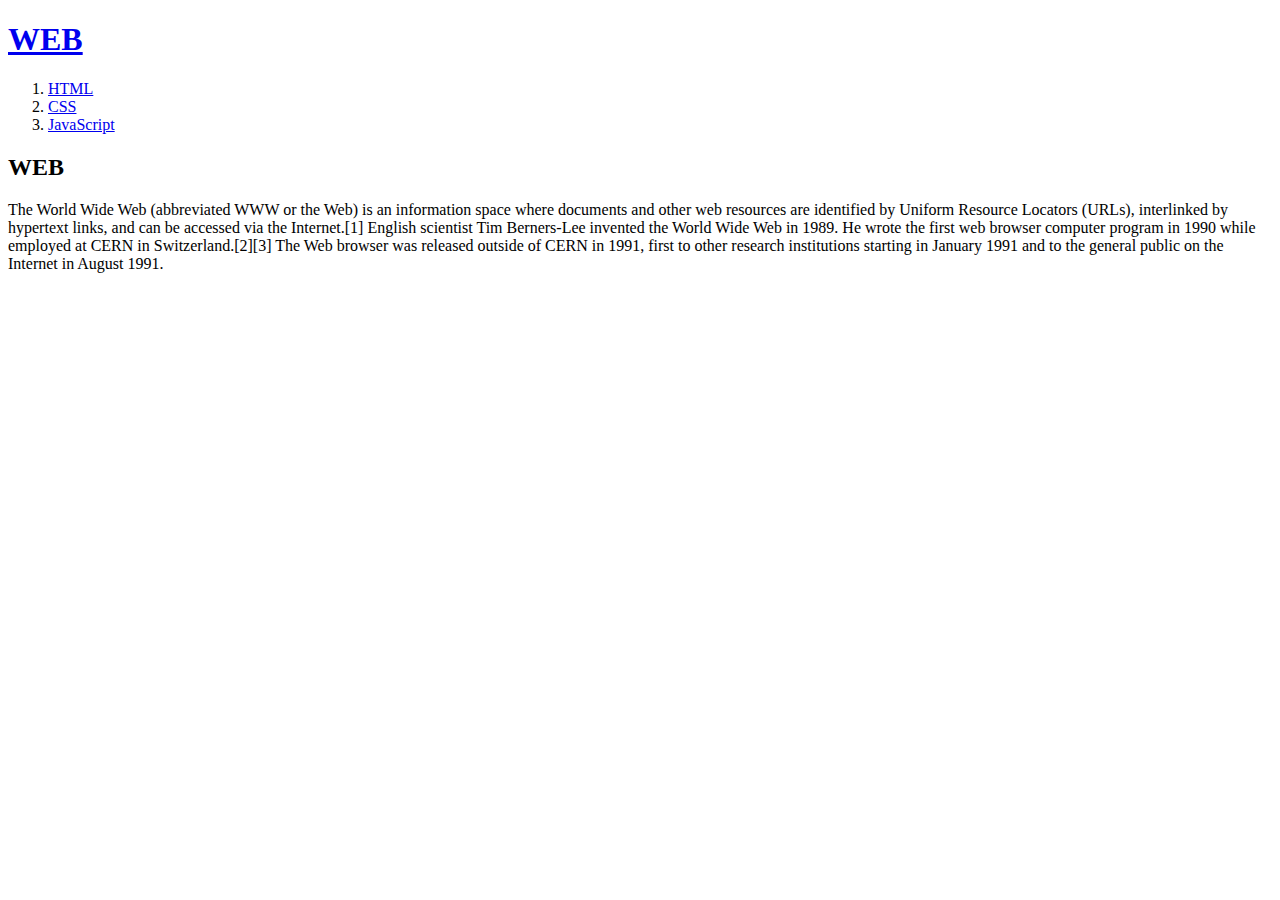
<file: index.html>
<!doctype html>
<html>
<head>
  <title>WEB1 - Welcome</title>
  <meta charset="utf-8">
</head>
<body>
  <h1><a href="index.html">WEB</a></h1>
  <ol>
    <li><a href="new1.html">HTML</a></li>
    <li><a href="2.html">CSS</a></li>
    <li><a href="3.html">JavaScript</a></li>
  </ol>
  <h2>WEB</h2>
  <p>The World Wide Web (abbreviated WWW or the Web) is an information space where documents and other web resources are identified by Uniform Resource Locators (URLs), interlinked by hypertext links, and can be accessed via the Internet.[1] English scientist Tim Berners-Lee invented the World Wide Web in 1989. He wrote the first web browser computer program in 1990 while employed at CERN in Switzerland.[2][3] The Web browser was released outside of CERN in 1991, first to other research institutions starting in January 1991 and to the general public on the Internet in August 1991.
  </p>
</body>
</html>
</file>
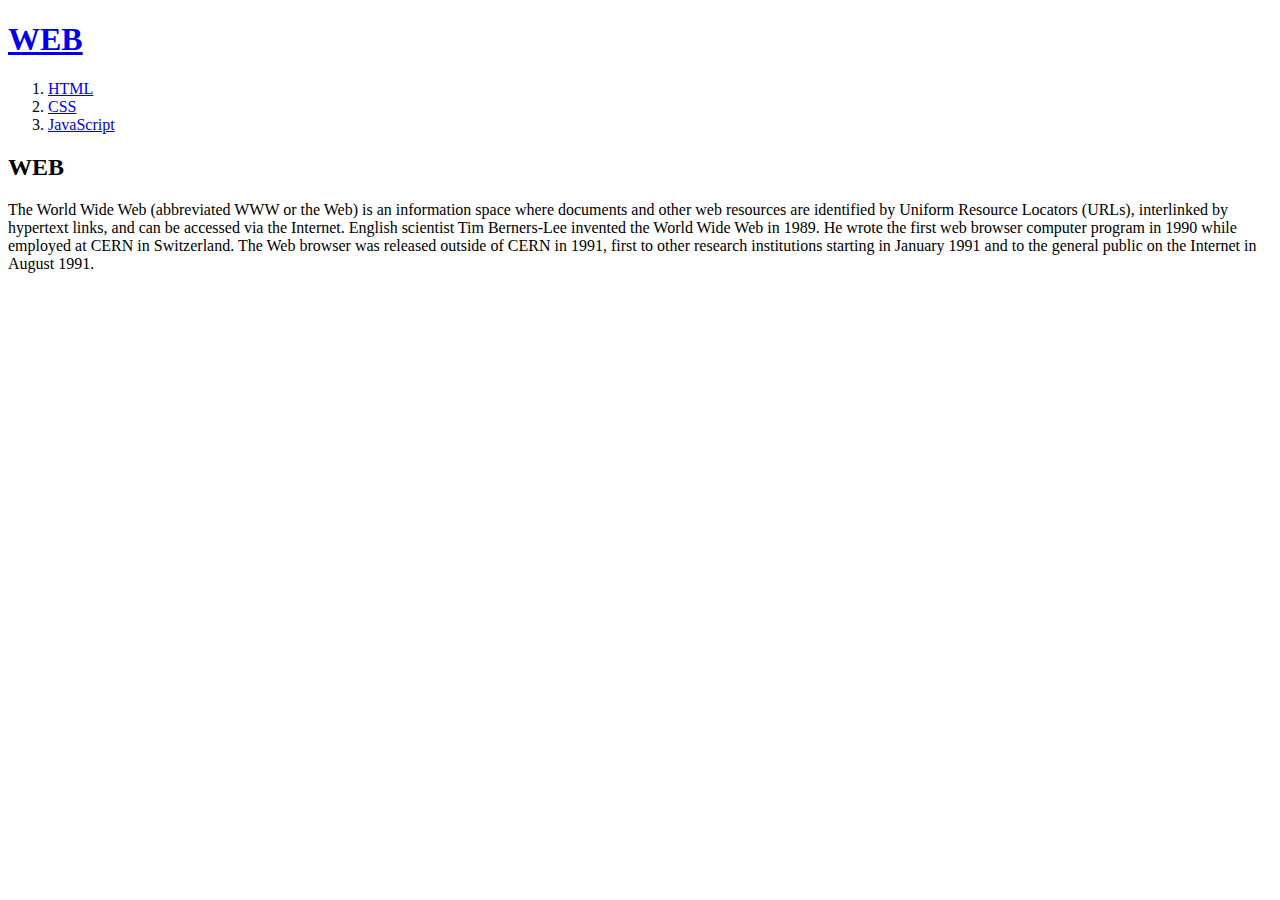
<file: version1/index.html>
<!doctype html>
<html>
<head>
  <title>WEB1 - Welcome</title>
  <meta charset="utf-8">
</head>
<body>
  <h1><a href="index.html">WEB</a></h1>
  <ol>
    <li><a href="new1.html">HTML</a></li>
    <li><a href="2.html">CSS</a></li>
    <li><a href="3.html">JavaScript</a></li>
  </ol>
  <h2>WEB</h2>
  <p>The World Wide Web (abbreviated WWW or the Web) is an information space where documents and 
    other web resources are identified by Uniform Resource Locators (URLs), interlinked by hypertext links, 
    and can be accessed via the Internet. English scientist Tim Berners-Lee invented the World Wide Web in 1989.
    He wrote the first web browser computer program in 1990 while employed at CERN in Switzerland. 
    The Web browser was released outside of CERN in 1991, first to other research institutions 
    starting in January 1991 and to the general public on the Internet in August 1991.
  </p>
</body>
</html>
</file>
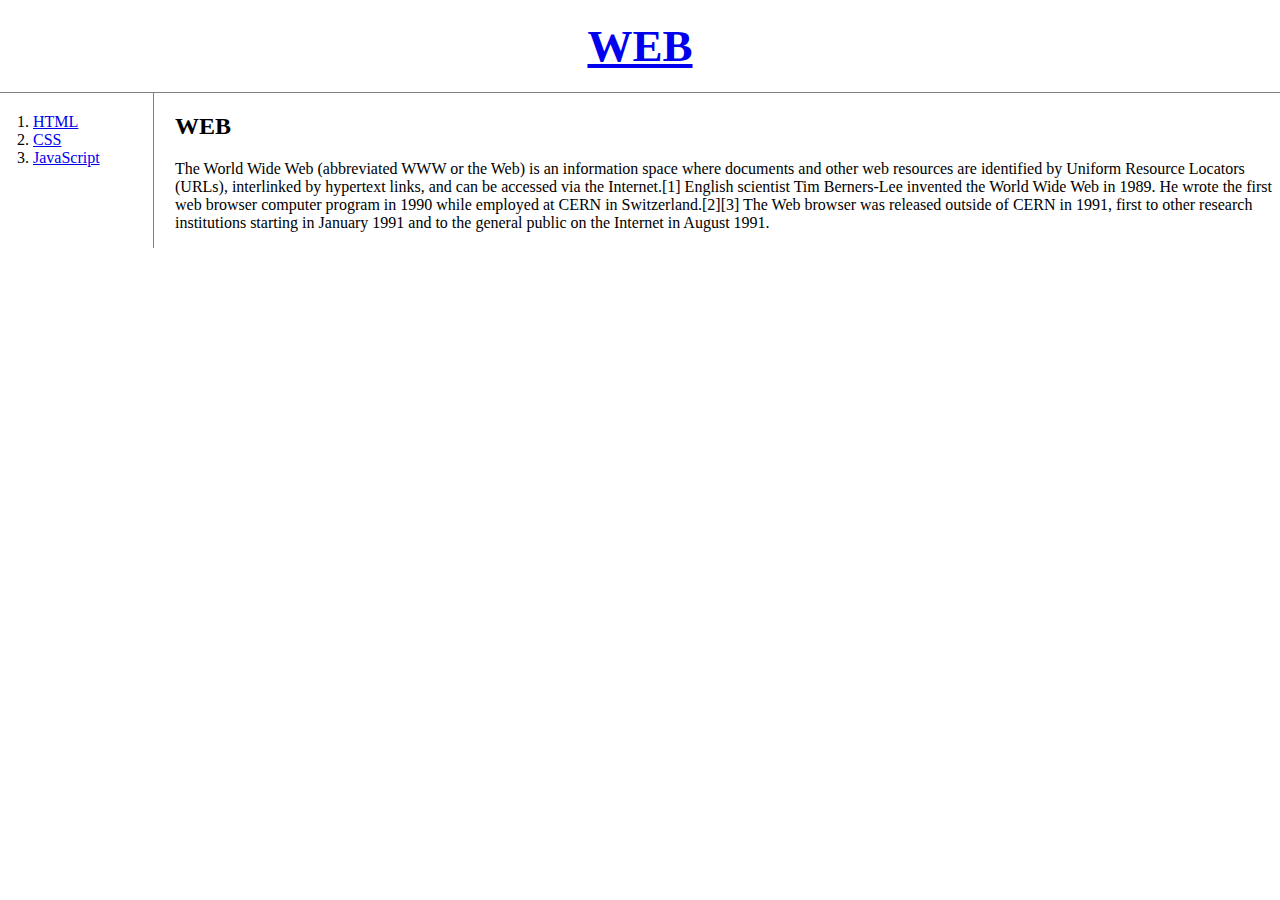
<file: version2/index.html>
<!doctype html>
<html>
<head>
  <title>WEB1 - Welcome</title>
  <meta charset="utf-8">
  <link rel="stylesheet" href="style.css">
</head>
<body>
  <h1><a href="index.html">WEB</a></h1>
  <div id="grid">
    <ol>
      <li><a href="new1.html">HTML</a></li>
      <li><a href="2.html">CSS</a></li>
      <li><a href="3.html">JavaScript</a></li>
    </ol>
    <div id="article">
      <h2>WEB</h2>
      <p>The World Wide Web (abbreviated WWW or the Web) is an information space where documents and other web resources are identified by Uniform Resource Locators (URLs), interlinked by hypertext links, and can be accessed via the Internet.[1] English scientist Tim Berners-Lee invented the World Wide Web in 1989. He wrote the first web browser computer program in 1990 while employed at CERN in Switzerland.[2][3] The Web browser was released outside of CERN in 1991, first to other research institutions starting in January 1991 and to the general public on the Internet in August 1991.
      </p>
    </div>
  </div>
</body>
</html>
</file>
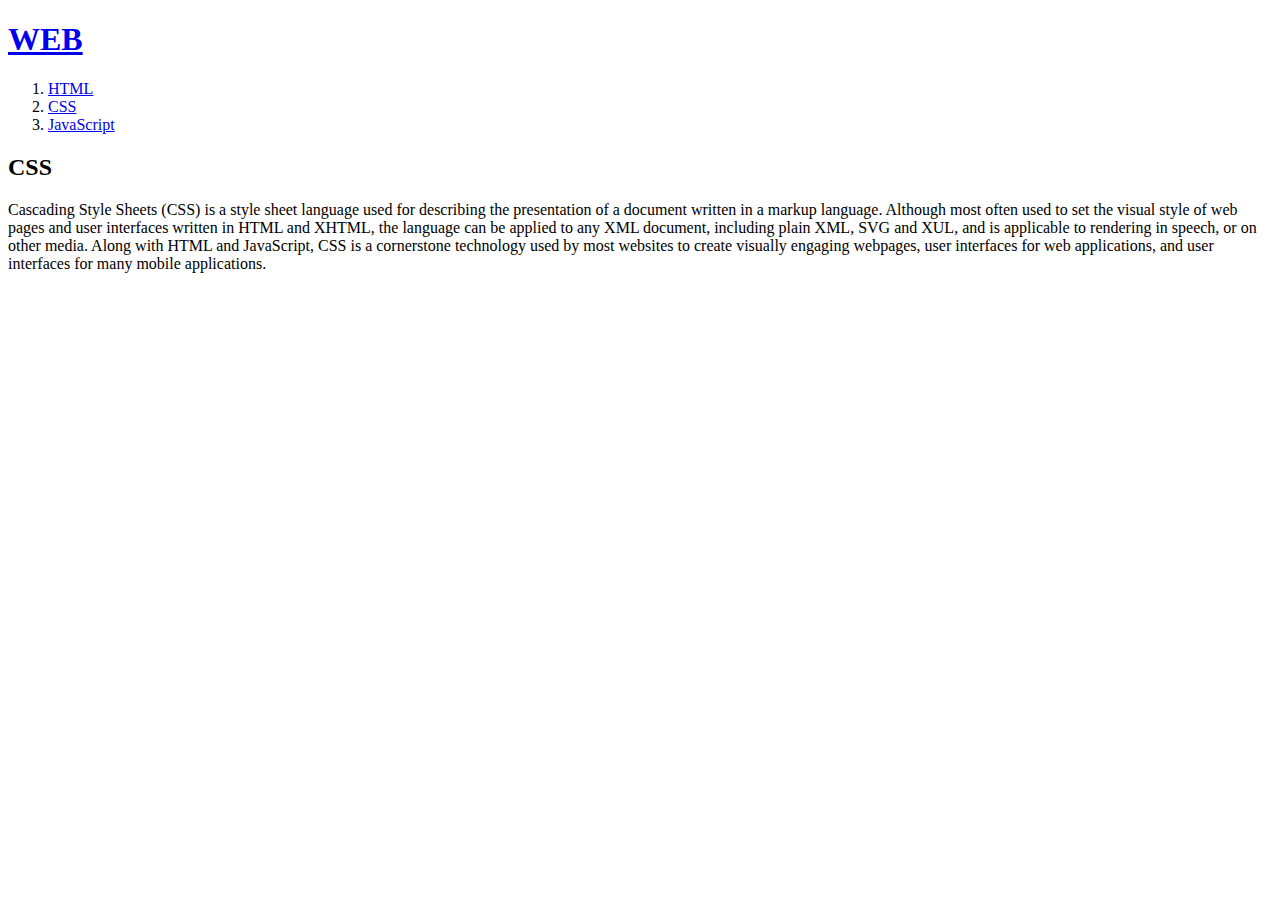
<file: 2.html>
<!doctype html>
<html>
<head>
  <title>WEB1 - CSS</title>
  <meta charset="utf-8">
</head>
<body>
  <h1><a href="index.html">WEB</a></h1>
  <ol>
    <li><a href="new1.html">HTML</a></li>
    <li><a href="2.html">CSS</a></li>
    <li><a href="3.html">JavaScript</a></li>
  </ol>
  <h2>CSS</h2>
  <p>
    Cascading Style Sheets (CSS) is a style sheet language used for describing the presentation of a document written in a markup language. Although most often used to set the visual style of web pages and user interfaces written in HTML and XHTML, the language can be applied to any XML document, including plain XML, SVG and XUL, and is applicable to rendering in speech, or on other media. Along with HTML and JavaScript, CSS is a cornerstone technology used by most websites to create visually engaging webpages, user interfaces for web applications, and user interfaces for many mobile applications.
  </p>
</body>
</html>
</file>
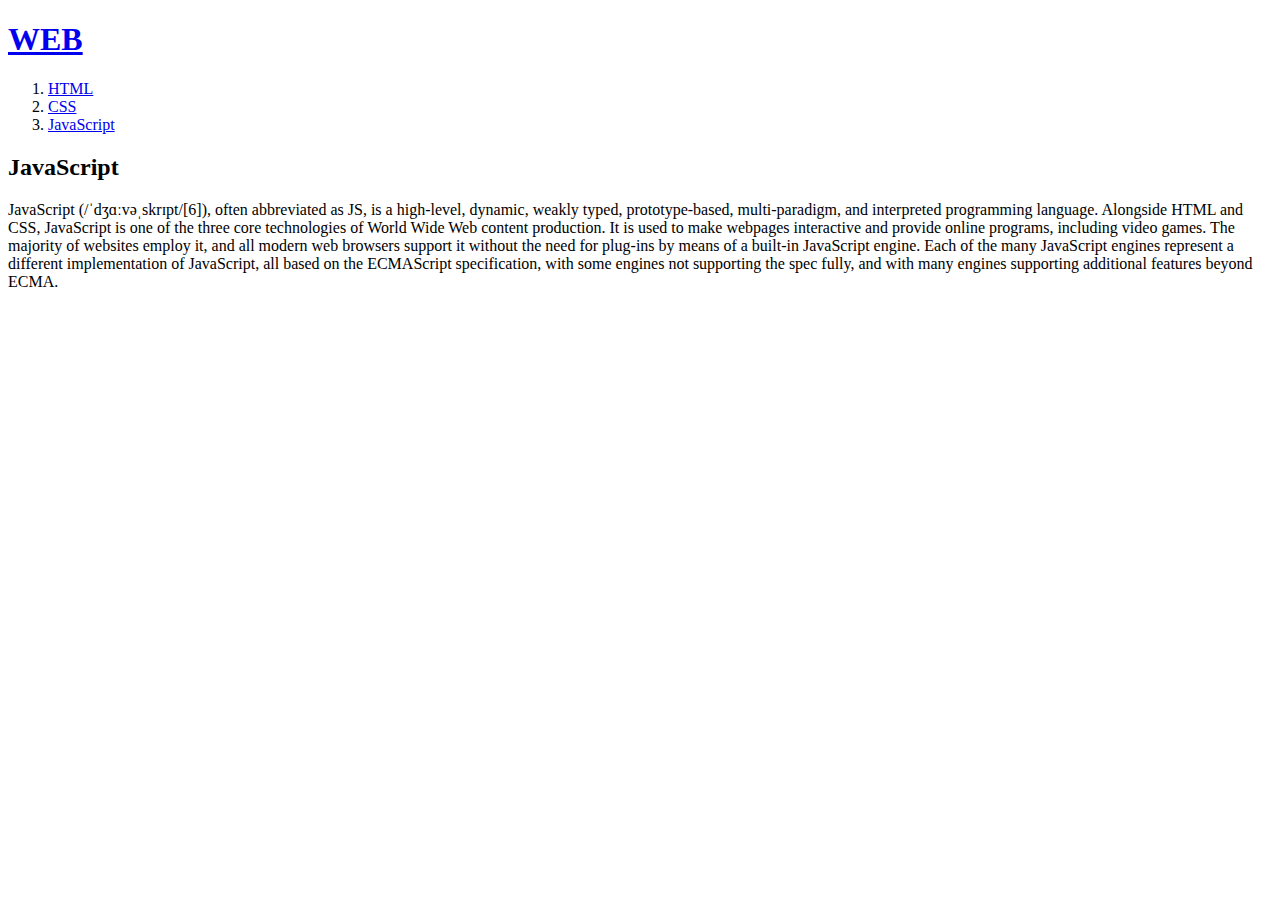
<file: 3.html>
<!doctype html>
<html>
<head>
  <title>WEB1 - JavaScript</title>
  <meta charset="utf-8">
</head>
<body>
  <h1><a href="index.html">WEB</a></h1>
  <ol>
    <li><a href="new1.html">HTML</a></li>
    <li><a href="2.html">CSS</a></li>
    <li><a href="3.html">JavaScript</a></li>
  </ol>
  <h2>JavaScript</h2>
  <p>
    JavaScript (/ˈdʒɑːvəˌskrɪpt/[6]), often abbreviated as JS, is a high-level, dynamic, weakly typed, prototype-based, multi-paradigm, and interpreted programming language. Alongside HTML and CSS, JavaScript is one of the three core technologies of World Wide Web content production. It is used to make webpages interactive and provide online programs, including video games. The majority of websites employ it, and all modern web browsers support it without the need for plug-ins by means of a built-in JavaScript engine. Each of the many JavaScript engines represent a different implementation of JavaScript, all based on the ECMAScript specification, with some engines not supporting the spec fully, and with many engines supporting additional features beyond ECMA.
  </p>
</body>
</html>
</file>
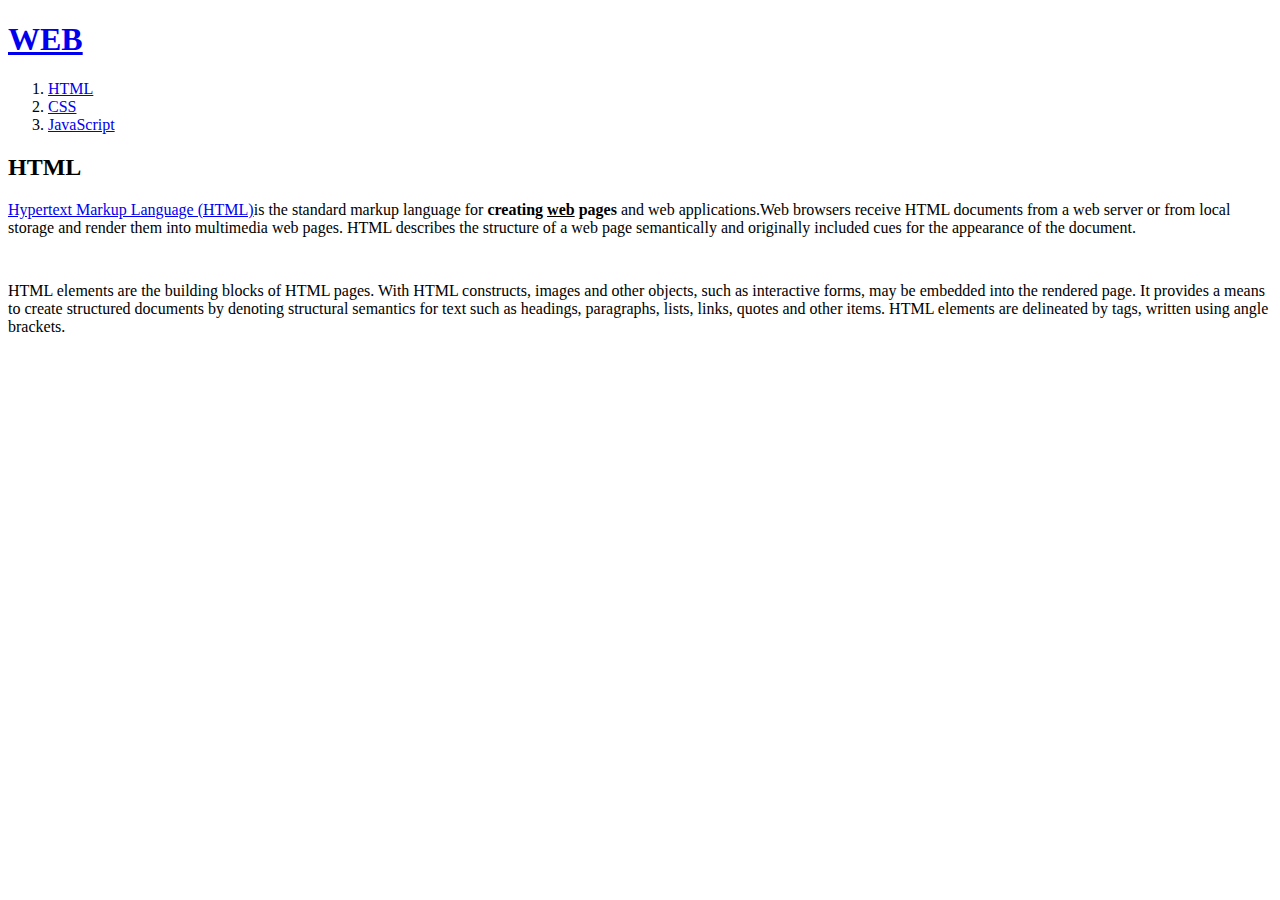
<file: new1.html>
<!DOCTYPE html>
<html>
<head>
    <title>WEB1 - html</title>
    <meta charset="utf-8">
</head>
<body>
    <h1><a href="index.html">WEB</a></h1>
    <ol>
        <li><a href="new1.html">HTML</a></li>
        <li><a href="2.html">CSS</a></li>
        <li><a href="3.html">JavaScript</a></li>
    </ol>
    <h2>HTML</h2>
    <p>
        <a href="https://www.w3.org/TR/html5/"
        target="_blank" title="html5 specification">
        Hypertext Markup Language (HTML)</a>is the standard markup language for <strong>creating <u>web</u> pages</strong> and web applications.Web browsers receive HTML documents from a web server or from local storage and render them into multimedia web pages. HTML describes the structure of a web page semantically and originally included cues for the appearance of the document.
    </p>
    <p style="margin-top:45px;">
        HTML elements are the building blocks of HTML pages. With HTML constructs, images and other objects, such as interactive forms, may be embedded into the rendered page. It provides a means to create structured documents by denoting structural semantics for text such as headings, paragraphs, lists, links, quotes and other items. HTML elements are delineated by tags, written using angle brackets.
    </p>
</body>
</html>
</file>
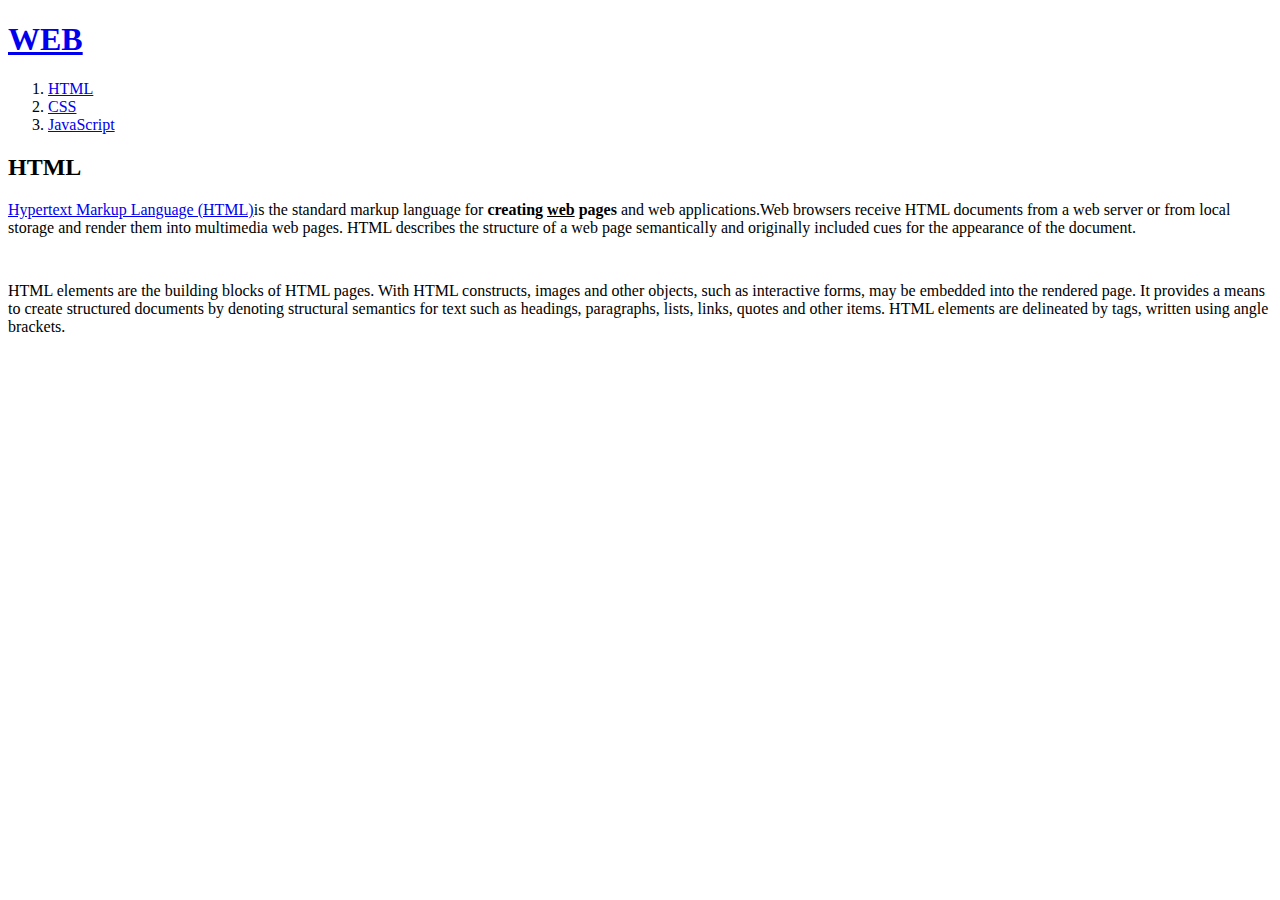
<file: version1/new1.html>
<!DOCTYPE html>
<html>
<head>
    <title>WEB1 - html</title>
    <meta charset="utf-8">
</head>
<body>
    <h1><a href="index.html">WEB</a></h1>
    <ol>
        <li><a href="new1.html">HTML</a></li>
        <li><a href="2.html">CSS</a></li>
        <li><a href="3.html">JavaScript</a></li>
    </ol>
    <h2>HTML</h2>
    <p>
        <a href="https://www.w3.org/TR/html5/"
        target="_blank" title="html5 specification">
        Hypertext Markup Language (HTML)</a>is the standard markup language for <strong>creating <u>web</u> pages</strong> and web applications.Web browsers receive HTML documents from a web server or from local storage and render them into multimedia web pages. HTML describes the structure of a web page semantically and originally included cues for the appearance of the document.
    </p>
    <p style="margin-top:45px;">
        HTML elements are the building blocks of HTML pages. With HTML constructs, images and other objects, such as interactive forms, may be embedded into the rendered page. It provides a means to create structured documents by denoting structural semantics for text such as headings, paragraphs, lists, links, quotes and other items. HTML elements are delineated by tags, written using angle brackets.
    </p>
</body>
</html>
</file>
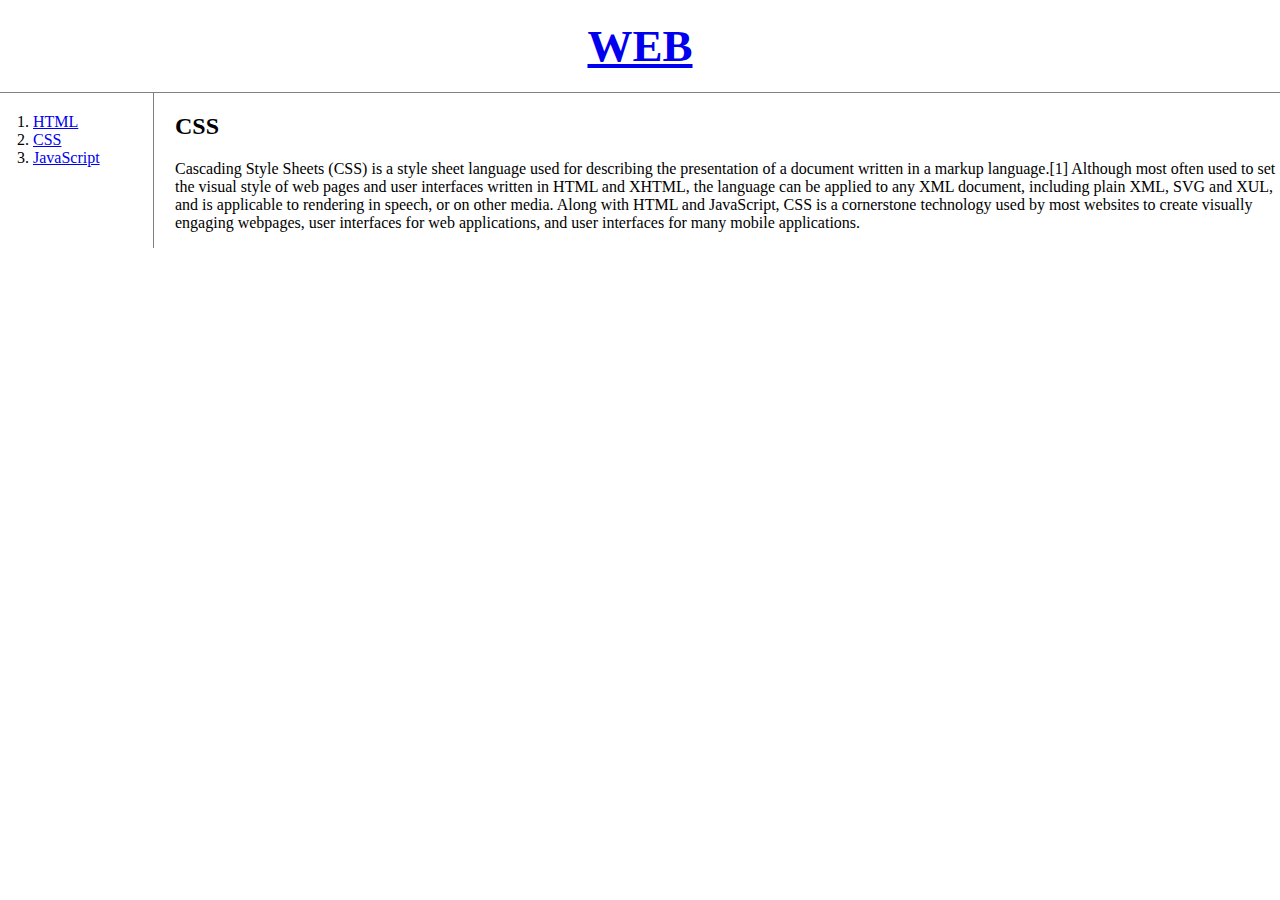
<file: version2/2.html>
<!doctype html>
<html>
<head>
  <title>WEB - CSS</title>
  <meta charset="utf-8">
  <link rel="stylesheet" href="style.css">
</head>
<body>
  <h1><a href="index.html">WEB</a></h1>
  <div id="grid">
    <ol>
      <li><a href="new1.html">HTML</a></li>
      <li><a href="2.html">CSS</a></li>
      <li><a href="3.html">JavaScript</a></li>
    </ol>
    <!--
    <h1><a href="index.html">WEB</a></h1>
    <ol>
      <li><a href="new1.html">HTML</a></li>
      <li><a href="2.html" style="color:red;text-decoration:underline">CSS</a></li>
      <li><a href="3.html">JavaScript</a></li>
    </ol>
    -->
    <div id="article">
      <h2>CSS</h2>
      <p>
        Cascading Style Sheets (CSS) is a style sheet language used for describing the presentation of a document written in a markup language.[1] Although most often used to set the visual style of web pages and user interfaces written in HTML and XHTML, the language can be applied to any XML document, including plain XML, SVG and XUL, and is applicable to rendering in speech, or on other media. Along with HTML and JavaScript, CSS is a cornerstone technology used by most websites to create visually engaging webpages, user interfaces for web applications, and user interfaces for many mobile applications.
      </p>
    </div>
  </div>
</body>
</html>
</file>
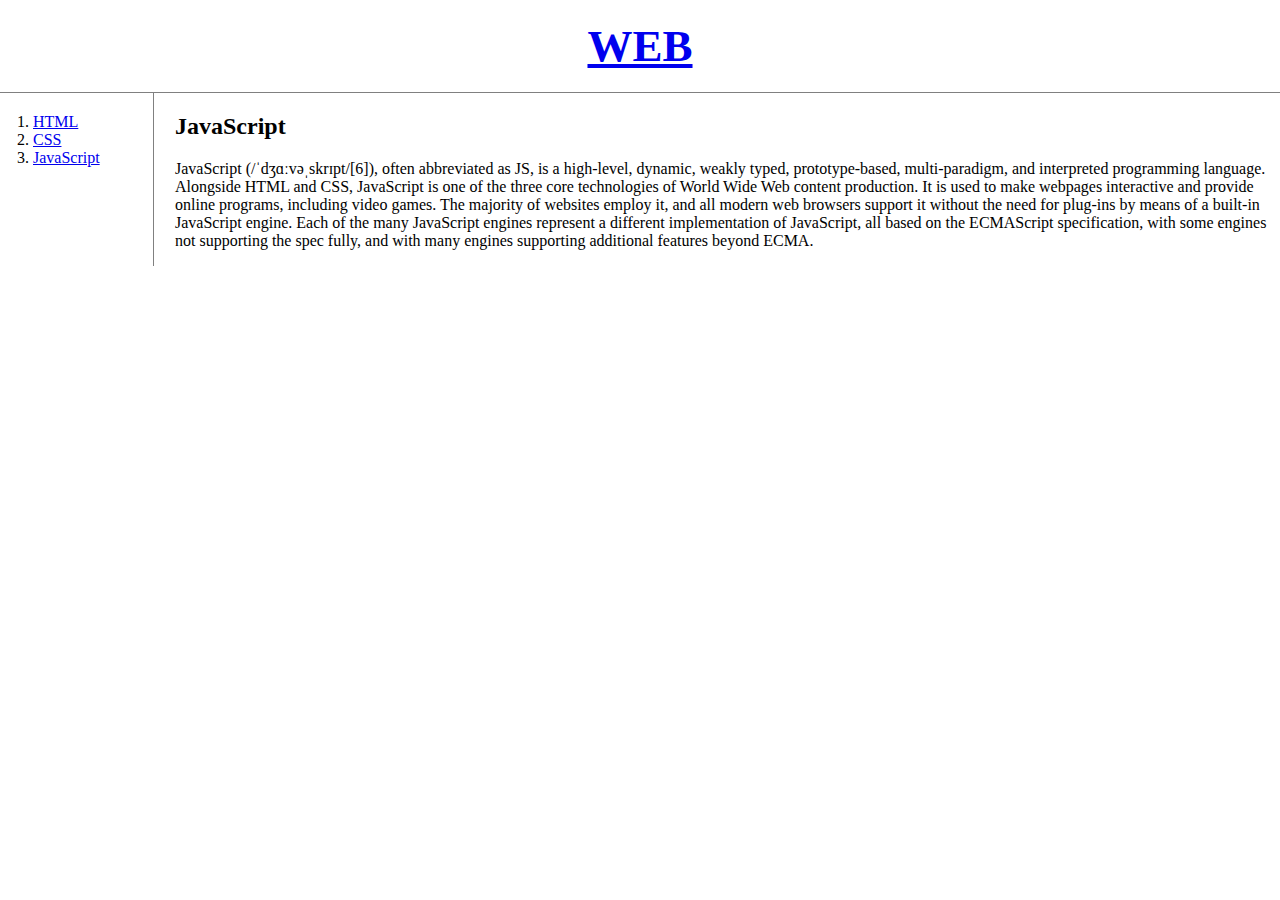
<file: version2/3.html>
<!doctype html>
<html>
<head>
  <title>WEB1 - JavaScript</title>
  <meta charset="utf-8">
  <!--style 코드 받아오기-->
  <link rel="stylesheet" href="style.css">
</head>
<body>
  <h1><a href="index.html">WEB</a></h1>
  <div id="grid">
    <ol>
      <li><a href="new1.html">HTML</a></li>
      <li><a href="2.html">CSS</a></li>
      <li><a href="3.html">JavaScript</a></li>
    </ol>
    <div id="article">
      <h2>JavaScript</h2>
      <p>
        JavaScript (/ˈdʒɑːvəˌskrɪpt/[6]), often abbreviated as JS, is a high-level, dynamic, weakly typed, prototype-based, multi-paradigm, and interpreted programming language. Alongside HTML and CSS, JavaScript is one of the three core technologies of World Wide Web content production. It is used to make webpages interactive and provide online programs, including video games. The majority of websites employ it, and all modern web browsers support it without the need for plug-ins by means of a built-in JavaScript engine. Each of the many JavaScript engines represent a different implementation of JavaScript, all based on the ECMAScript specification, with some engines not supporting the spec fully, and with many engines supporting additional features beyond ECMA.
      </p>
    </div>
  </div>
</body>
</html>
</file>
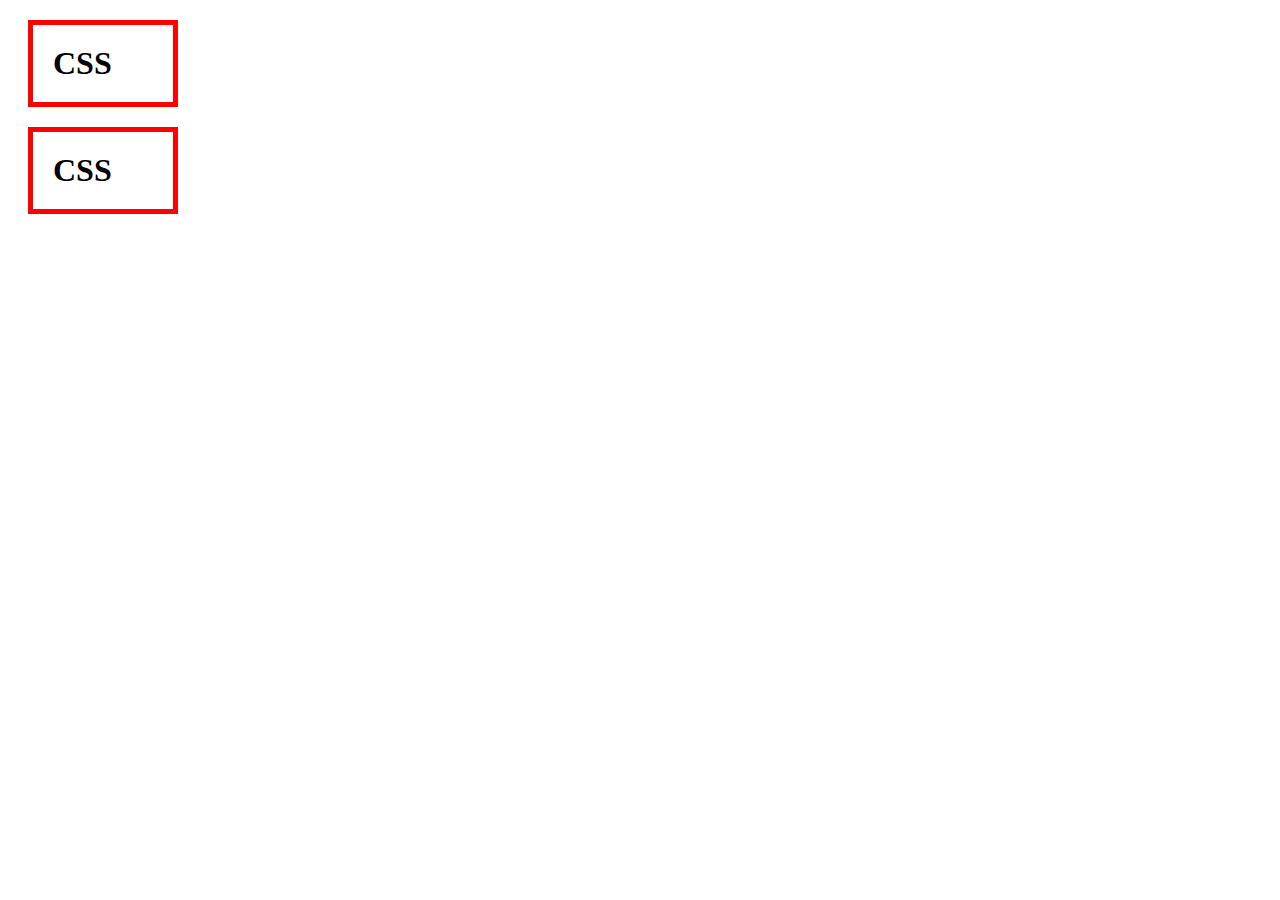
<file: version2/box.html>
<!DOCTYPE html>
<html>
    <head>
        <meta charset="utf-8">
        <title>

        </title>
        <!--
            h1은 화면 전체를 씀 block level element
            a는 자신 만큼만 씀 inline level element
        -->
        <style>
            /*
            block level element
            */
            h1, a {
                border:5px solid red;
                /*border-width:5px;
                border-color:red;
                border-style:solid;*/
                /*display:inline; 는 직접 박스 정함*/
                padding:20px; /*border 기준 안쪽 여백*/
                margin:20px; /*border 기준 바깥쪽 여백*/
                display:block;
                width:100px; /*너비*/
            }
        </style>
    </head>
    <body>
        <h1>CSS</h1>
        <h1>CSS</h1>
    </body>
</html>
</file>
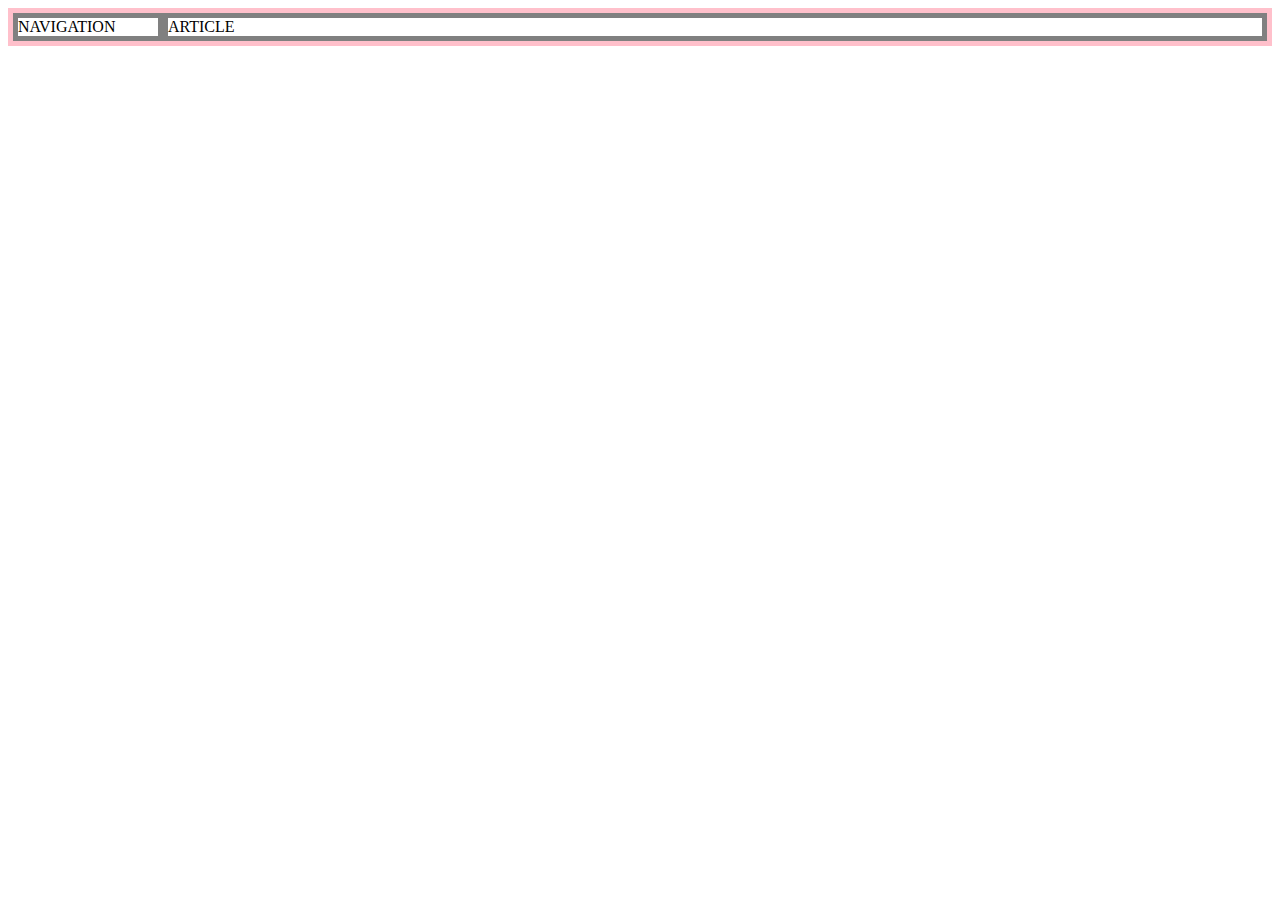
<file: version2/grid.html>
<!DOCTYPE html>
<html>
    <head>
        <meta charset="utf-8">
        <title></title>
        <style>
            #grid {
                border:5px solid pink;
                display:grid;
                grid-template-columns: 150px 1fr;
            }
            div {
                border:5px solid gray;
            }
        </style>
    </head>
    <body>
        <!--div는 의미 없음, 디자인적 용도-->
        <div id="grid">
            <div>NAVIGATION</div>
            <div>ARTICLE</div>
        </div>
    </body>
</html>
</file>
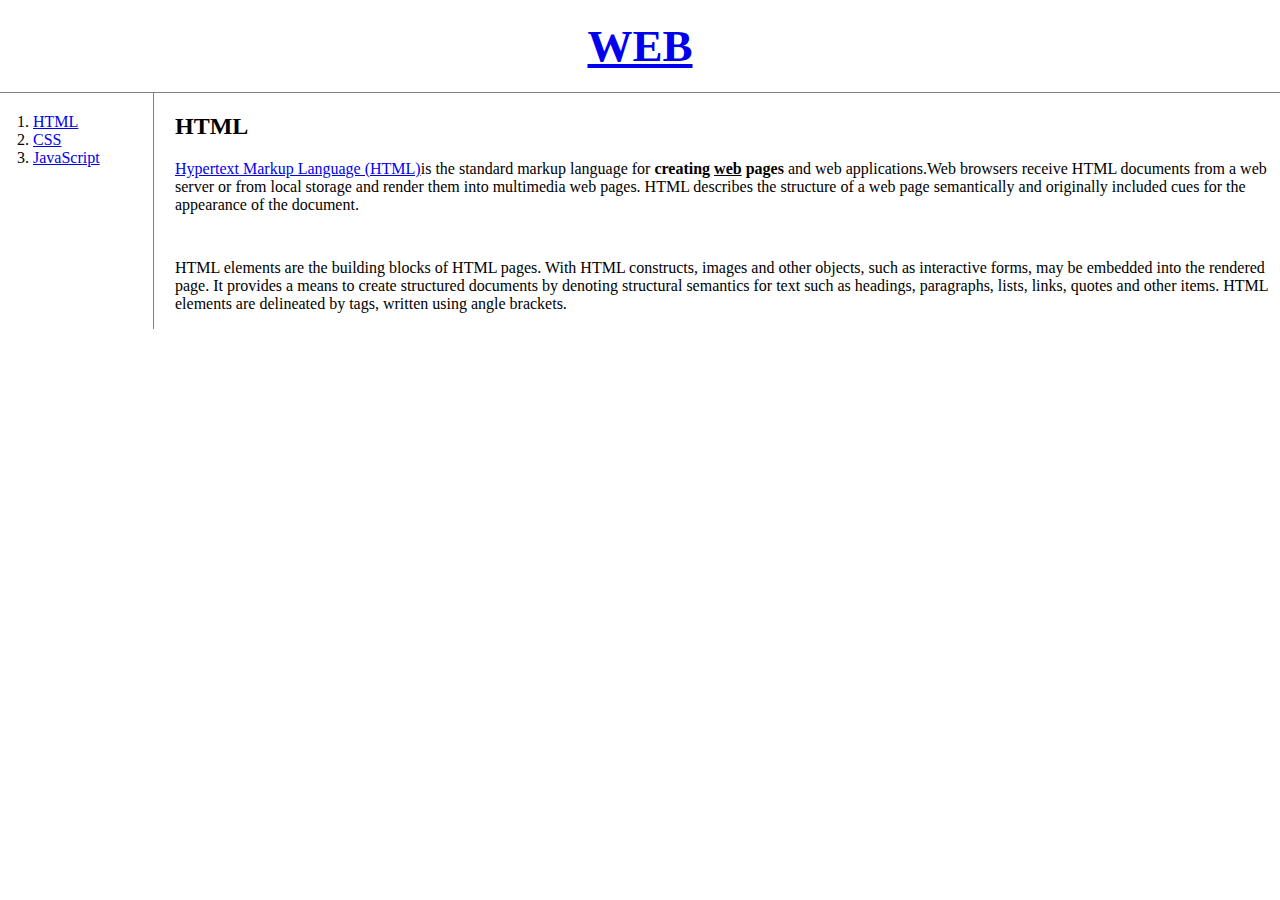
<file: version2/new1.html>
<!DOCTYPE html>
<html>
<head>
    <title>WEB1 - html</title>
    <meta charset="utf-8">
    <link rel="stylesheet" href="style.css">
</head>
<body>
    <h1><a href="index.html">WEB</a></h1>
    <div id="grid">
        <ol>
            <li><a href="new1.html">HTML</a></li>
            <li><a href="2.html">CSS</a></li>
            <li><a href="3.html">JavaScript</a></li>
        </ol>
        <div id="article">
        <h2>HTML</h2>
            <p>
                <a href="https://www.w3.org/TR/html5/"
                target="_blank" title="html5 specification">
                Hypertext Markup Language (HTML)</a>is the standard markup language for <strong>creating <u>web</u> pages</strong> and web applications.Web browsers receive HTML documents from a web server or from local storage and render them into multimedia web pages. HTML describes the structure of a web page semantically and originally included cues for the appearance of the document.
            </p>
            <p style="margin-top:45px;">
                HTML elements are the building blocks of HTML pages. With HTML constructs, images and other objects, such as interactive forms, may be embedded into the rendered page. It provides a means to create structured documents by denoting structural semantics for text such as headings, paragraphs, lists, links, quotes and other items. HTML elements are delineated by tags, written using angle brackets.
            </p>
        </div>
    </div>
</body>
</html>
</file>
<file: version2/style.css>
/*
  style: CSS 적용
  textdecoration: 밑줄, color: 색상선택
  a: 선택자
  클래스 선택자는 순서가 먼저 올수록 영향이 큼
  id 선택자>class 선택자>태그 선택자
  id 값은 중복 불가능
*/
body {
    margin:0;
  }
h1 {
    font-size: 45px;
    text-align: center;
    border-bottom:1px solid gray;
    margin:0;
    padding:20px;
}
ol {
    border-right:1px solid gray;
    width:100px;
    margin:0;
    padding:20px;
    padding-left: 33px;
}
#grid {
    display:grid;
    grid-template-columns:150px 1fr;
}
#grid ol {
    padding-left:33px;
}
#grid #article {
    padding-left:25px;
}
@media (max-width:800px) {
  #grid {
    display:block;
  }
  ol {
    border-right:none;
  }
  h1 {
    border-bottom:none;
  }
}
</file>
